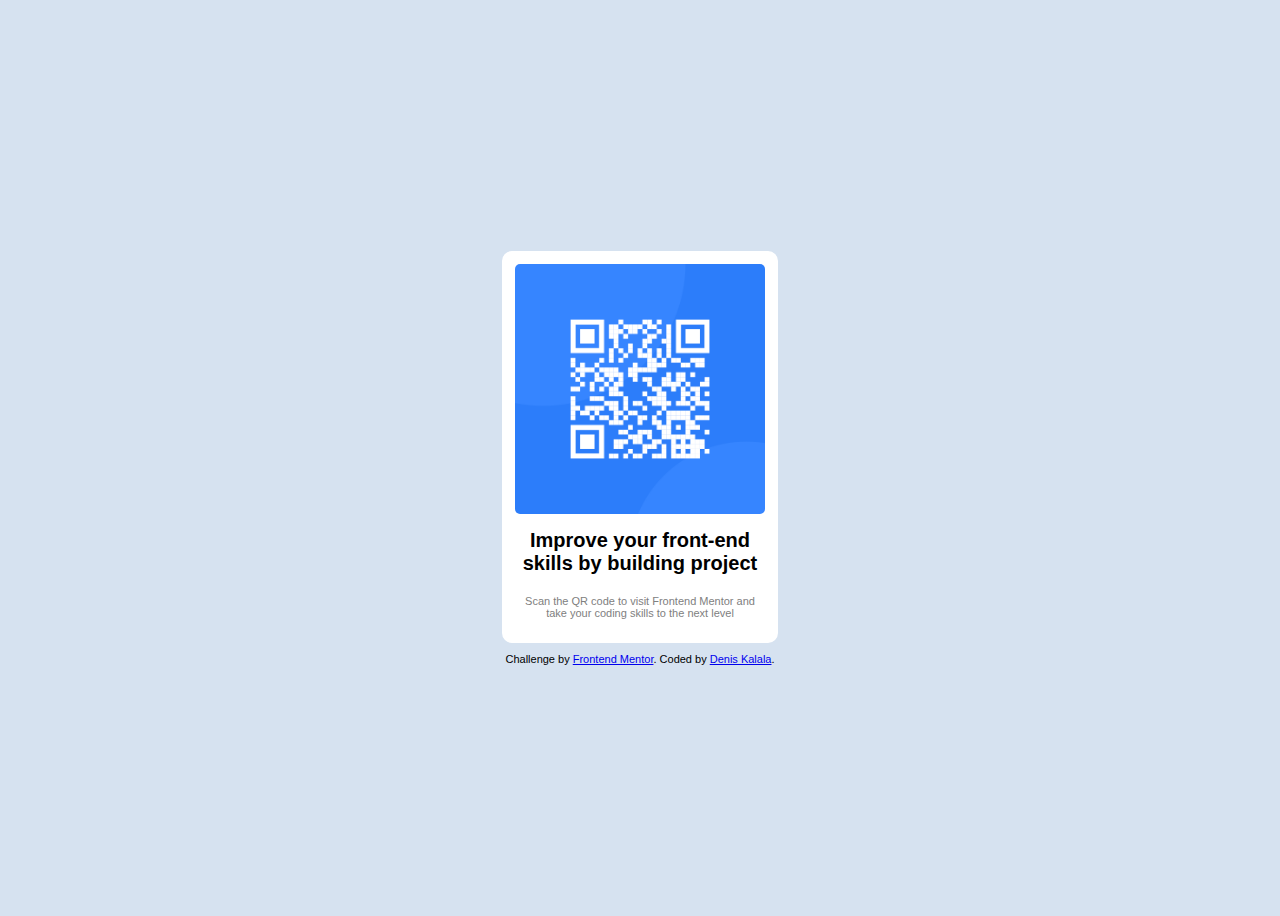
<file: index.html>
<!DOCTYPE html>
<html lang="en">
<head>
  <meta charset="UTF-8">
  <meta name="viewport" content="width=device-width, initial-scale=1.0"> <!-- displays site properly based on user's device -->

  <link rel="icon" type="image/png" sizes="32x32" href="./images/favicon-32x32.png">
  <link rel="stylesheet" href="styles.css">
  
  <title>Frontend Mentor | QR code component</title>

  <!-- Feel free to remove these styles or customise in your own stylesheet 👍 -->
  
</head>
<body>
  <!--In order to fix the accessibility issues:

  You need to replace <div class="content"> with the <main class="content"> tag. 
  You'd better use Semantic HTML, and you can also reach more information about it from Using Semantic HTML Tags Correctly.
  Each main content needs to include at least h1 element so 
  you should use one <h1> element in the <main> tag. 
  You can replace your <p class="text1">Improve your front-end skills by building project</p> element with 
  the <h1 class="text1">Improve your front-end skills by building projects</h1> element.-->
    <main class="content">
      
      <img src="./images/image-qr-code.png" alt="QRcode">
      
      
      <div class="text">
          <h1 class="text1">Improve your front-end skills by building project</h1>
          <p class="text2">Scan the QR code to visit Frontend Mentor and take your coding skills to the next level
            </p>
      </div>
      
    </main>
    
   <footer>
    <div class="attribution">
      Challenge by <a href="https://www.frontendmentor.io?ref=challenge" target="_blank">Frontend Mentor</a>. 
      Coded by <a href="#">Denis Kalala</a>.
    </div>
   </footer> 
    
  
</body>
</html>
</file>
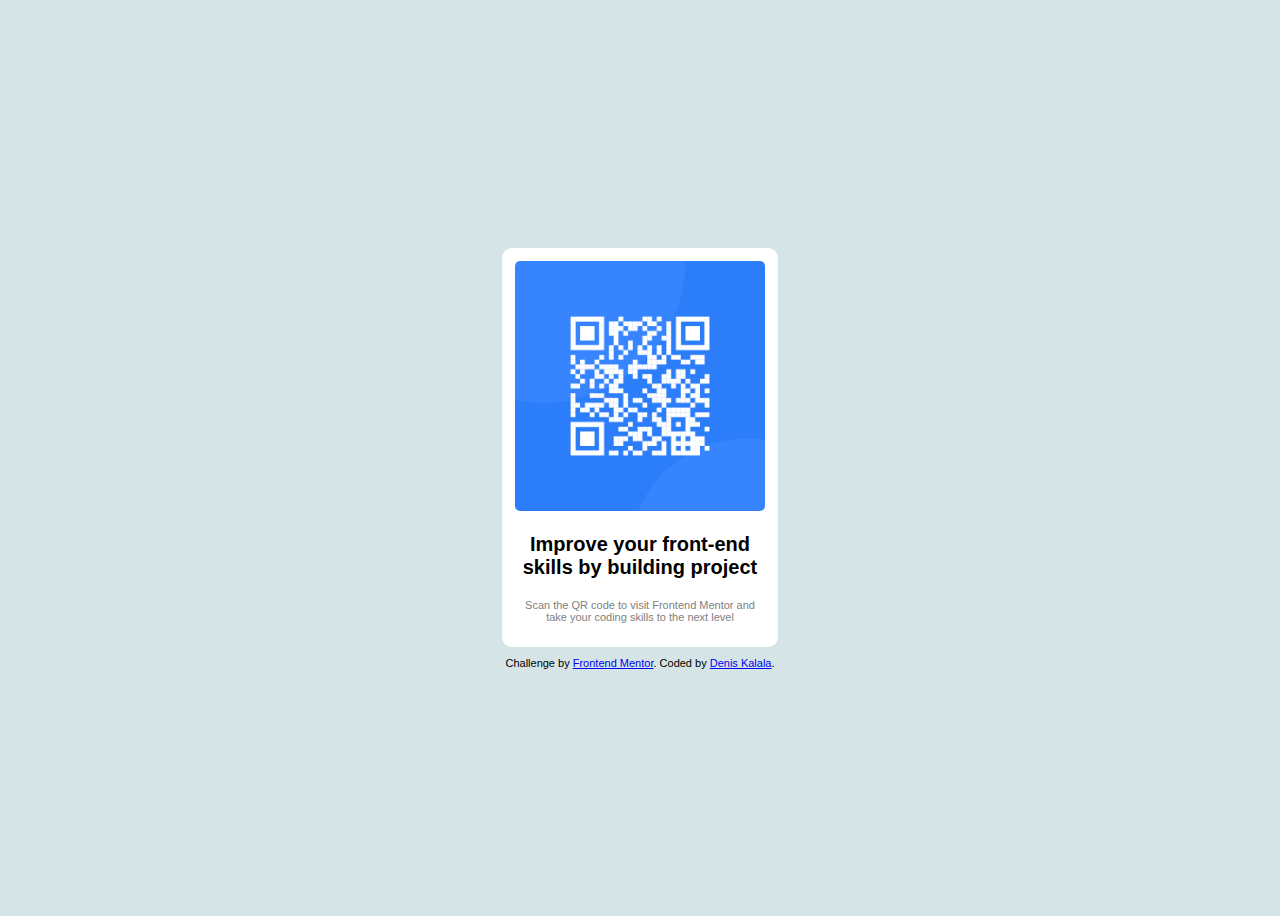
<file: qr-code-component-main/index.html>
<!DOCTYPE html>
<html lang="en">
<head>
  <meta charset="UTF-8">
  <meta name="viewport" content="width=device-width, initial-scale=1.0"> <!-- displays site properly based on user's device -->

  <link rel="icon" type="image/png" sizes="32x32" href="./images/favicon-32x32.png">
  <link rel="stylesheet" href="styles.css">
  
  <title>Frontend Mentor | QR code component</title>

  <!-- Feel free to remove these styles or customise in your own stylesheet 👍 -->
  
</head>
<body>
  
    <div class="content">
      
      <img src="./images/image-qr-code.png" alt="QRcode">
      
      
      <div class="text">
          <p class="text1">Improve your front-end skills by building project</p>
          <p class="text2">Scan the QR code to visit Frontend Mentor and take your coding skills to the next level
            </p>
      </div>
      
    </div>
    
   <footer>
    <div class="attribution">
      Challenge by <a href="https://www.frontendmentor.io?ref=challenge" target="_blank">Frontend Mentor</a>. 
      Coded by <a href="#">Denis Kalala</a>.
    </div>
   </footer> 
    
  
</body>
</html>
</file>
<file: styles.css>
body{
    
    font-family: 'Outfit', sans-serif;
    background-color: hsl(212, 45%, 89%);
    font-size: 11px;
    color: hsl(0, 0%, 0%);
    display: flex;
    flex-direction: column;
    align-items: center;
    justify-content: center;
    margin: 8px;
    text-align: center;
    height: 100vh; /* we needed to include height:100vh to make it full  another way you do it is by making body,html{ height:100%;}*/
    /*
    100VH would represent 100% of the viewport's height, or the full height of the screen. 
    And of course, VW stands for “viewport width”, which is the viewable screen's width. 
    100VW would represent 100% of the viewport's width, or the full width of the screen.*/
}

.content{
    background-color: white;
    max-width: 250px;
    padding: 10px;
    border: white solid 3px;
    border-radius: 10px;
    margin-bottom: 10px;
    
}

.text1{
    font-weight: 700;
    font-size: 20px;
    margin-bottom: 20px;
    font-family: 'Outfit', sans-serif;
}

.text2{
    color: grey;
    font-family: 'Outfit', sans-serif;
}

img{
    width: 100%;
    max-width: 250px;
    max-height: 250px;
    border-radius: 5px;
}
</file>
<file: qr-code-component-main/styles.css>
body{
    
    font-family: 'Outfit', sans-serif;
    background-color: rgba(148, 189, 194, 0.397);
    font-size: 11px;
    color: hsl(0, 0%, 0%);
    display: flex;
    flex-direction: column;
    align-items: center;
    justify-content: center;
    margin: 8px;
    text-align: center;
    height: 100vh; /* we needed to include height:100vh to make it full  another way you do it is by making body,html{ height:100%;}*/
    
}

.content{
    background-color: white;
    max-width: 250px;
    padding: 10px;
    border: white solid 3px;
    border-radius: 10px;
    margin-bottom: 10px;
    
}

.text1{
    font-weight: 700;
    font-size: 20px;
    margin-bottom: 20px;
    font-family: 'Outfit', sans-serif;
}

.text2{
    color: grey;
    font-family: 'Outfit', sans-serif;
}

img{
    width: 100%;
    max-width: 250px;
    max-height: 250px;
    border-radius: 5px;
}
</file>
